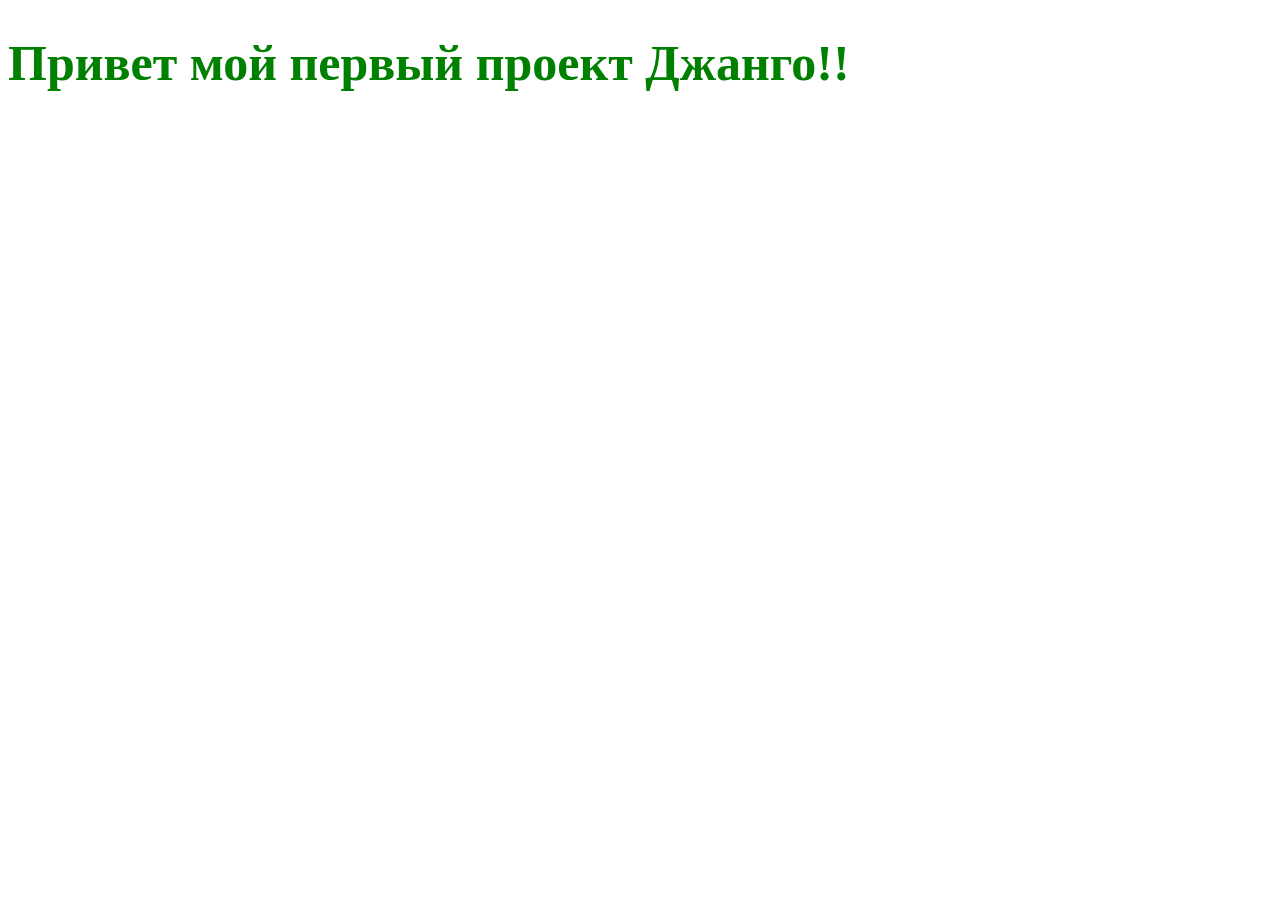
<file: templates/index.html>
<!DOCTYPE html>
<html lang="en">
<head>
    <meta charset="UTF-8">
    <meta name="viewport" content="width=device-width, initial-scale=1.0">
    <link rel="stylesheet" href="/static/style/style.css">
    <title>Привет Джанго</title>
</head>
<body>
    <h1>Привет мой первый проект Джанго!!</h1>
</body>
</html>
</file>
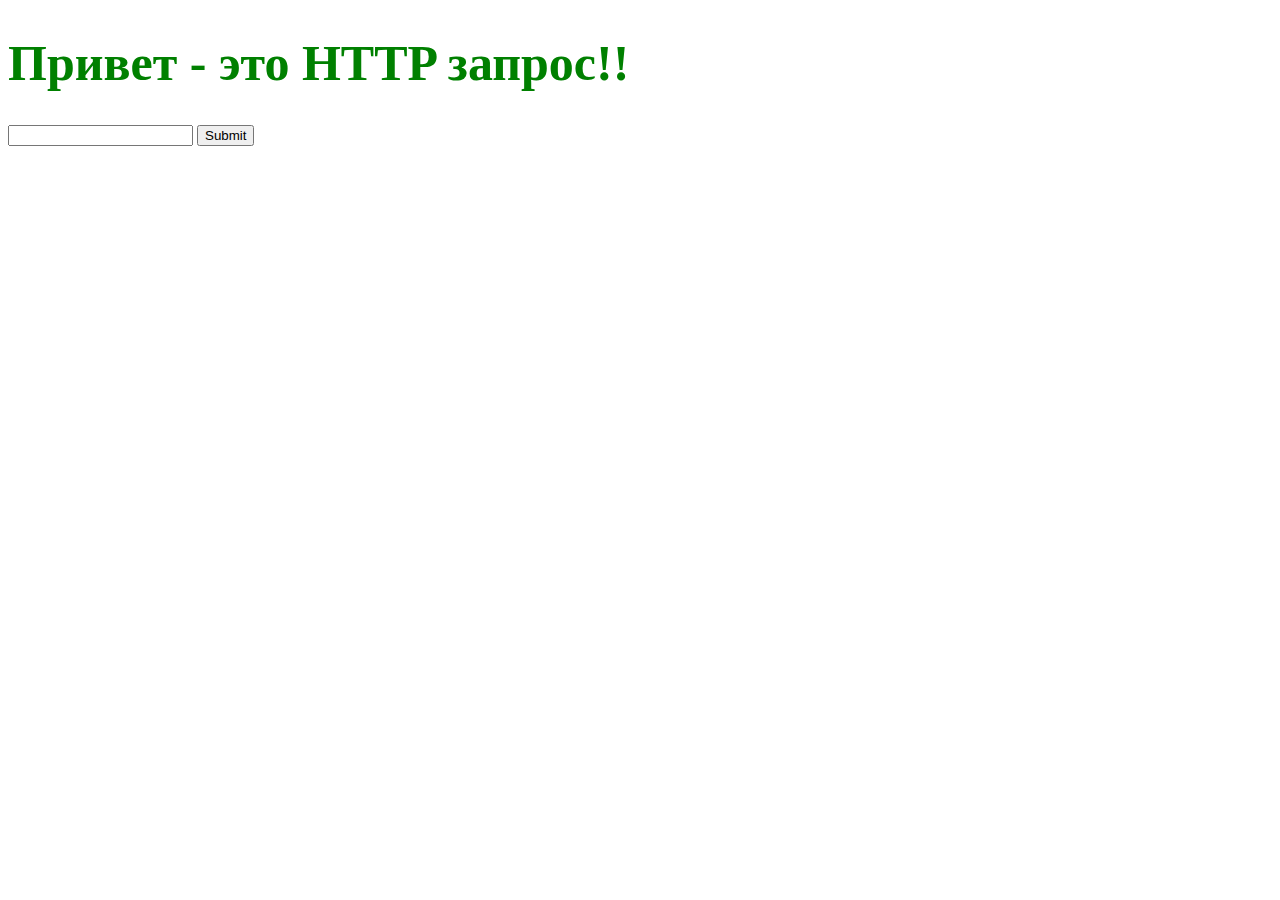
<file: templates/http.html>
<!DOCTYPE html>
<html lang="en">
<head>
    <meta charset="UTF-8">
    <meta name="viewport" content="width=device-width, initial-scale=1.0">
    <link rel="stylesheet" href="/static/style/style.css">
    <title>Привет Джанго</title>
</head>
<body>
    <h1>Привет - это HTTP запрос!!</h1>
    <form method="post">
        <input type="text" name="some">
        <input type="submit">
    </form>

</body>
</html>
</file>
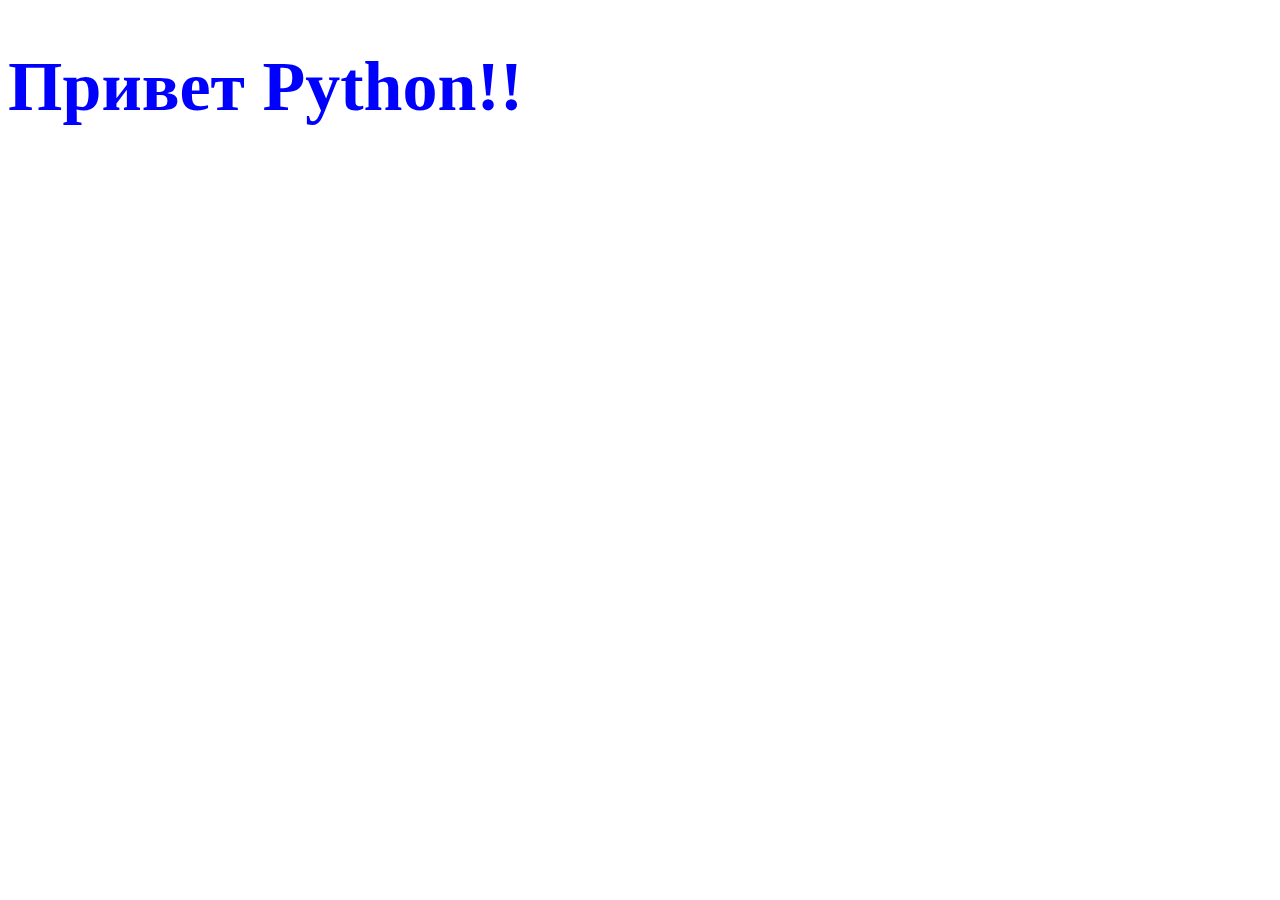
<file: templates/python.html>
<!DOCTYPE html>
<html lang="en">
<head>
    <meta charset="UTF-8">
    <meta name="viewport" content="width=device-width, initial-scale=1.0">
    <link rel="stylesheet" href="/static/style/style.css">
    <title>Python</title>
</head>
<body>
    <h1 class="python">Привет Python!!</h1>
</body>
</html>
</file>
<file: static/style/style.css>
h1 {
    font-size: 50px;
    color: green;
}

.python {
    font-size: 70px;
    color: blue;
}
</file>
